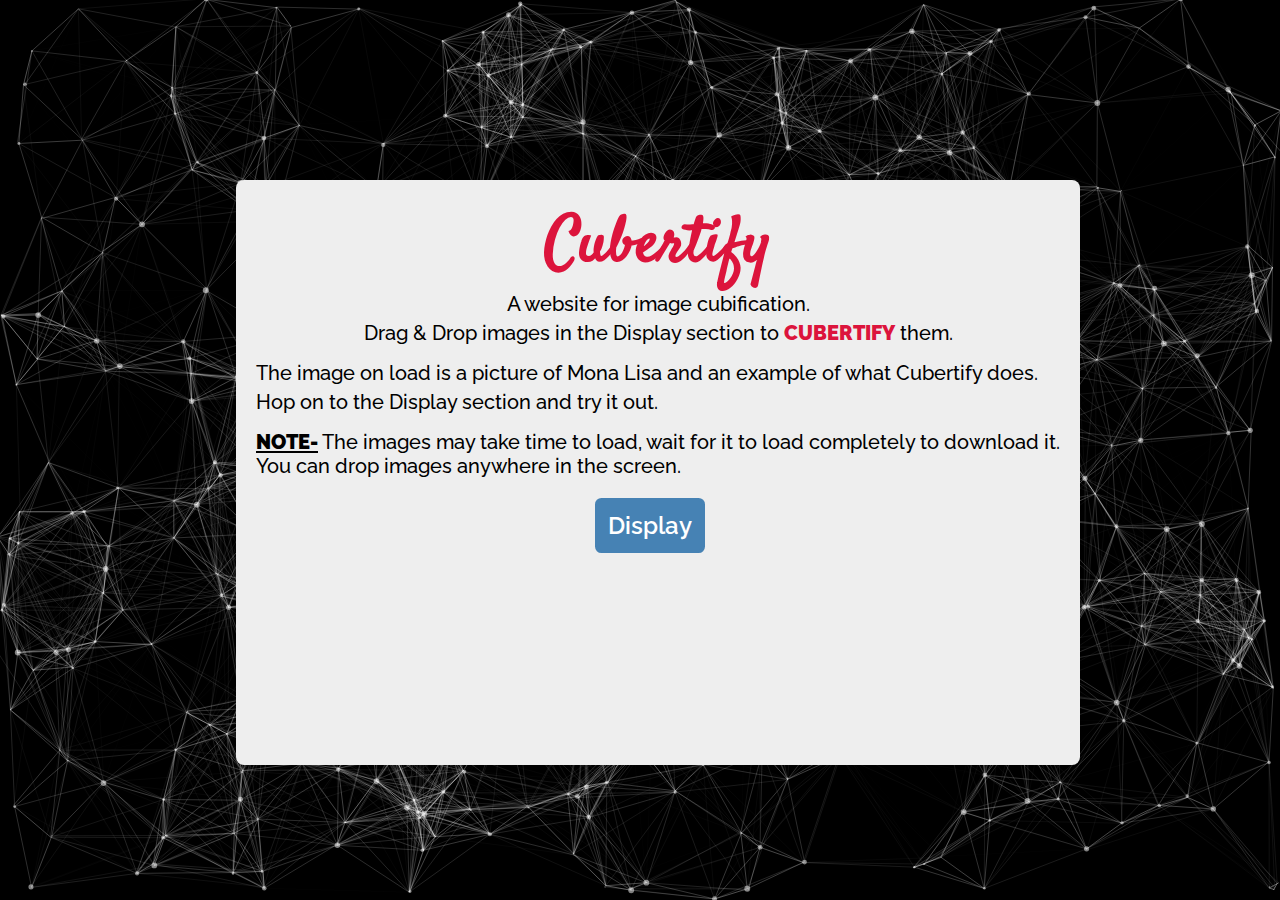
<file: index.html>
<!DOCTYPE html><html lang="en">
<head>
  <meta charset="utf-8">
  <title>Cubertify</title>
  <meta name="description" content="A simple website for image modification.">
  <meta name="author" content="Priyanshu Singh" />
  <meta name="viewport" content="width=device-width, initial-scale=1.0, minimum-scale=1.0, maximum-scale=1.0, user-scalable=no">
  <link rel="stylesheet" media="screen" href="index.css">

  <script type="text/javascript" src="main.js"></script>

<script src="https://code.jquery.com/jquery-3.6.0.min.js"
    integrity="sha256-/xUj+3OJU5yExlq6GSYGSHk7tPXikynS7ogEvDej/m4=" crossorigin="anonymous"></script>

    <link rel="icon" href="logo3.png" sizes="64x64" type="image/icon type">

<link rel="preconnect" href="https://fonts.gstatic.com">
<link href="https://fonts.googleapis.com/css2?family=Raleway:wght@400;500;700;800;900&display=swap" rel="stylesheet">
    <link href="https://fonts.googleapis.com/css2?family=Satisfy&display=swap" rel="stylesheet">

</head>
<body>

<div class="panel">
<h1><b>Cubertify</b></h1>
 <p style="text-align: center;">A website for image cubification.</p>
 <p style="text-align: center;">Drag & Drop images in the Display section to <span style="color: crimson; font-weight: 900;text-transform: uppercase;">Cubertify</span> them.</p>
 <p style="margin-top: 1rem ;">The image on load is a picture of Mona Lisa and an example of what Cubertify does.</p>
 <p>Hop on to the Display section and try it out.</p>
 <p style="margin-top: 1rem ;"><span style="font-weight: 900 !important;text-decoration: underline !important;"> NOTE-</span> The images may take time to load, wait for it to load completely to download it.<br>
  You can drop images anywhere in the screen.
 </p>
 <div style="text-align: center; padding-top: 1rem;">
   <button class="btn btn-outline-display" ><a href="display.html" style="text-decoration: none; color: #fff;"> Display</a> </button>
 </div>


</div>
<!-- particles.js container -->
<div id="particles-js"></div>

<!-- scripts -->
<script src="particles.min.js"></script>
<script src="app.js"></script>

</body>
</html>
</file>
<file: index.css>
html,body,div,span,object,iframe,h1,h2,h3,h4,h5,h6,p,blockquote,pre,abbr,address,cite,code,del,dfn,em,img,ins,kbd,q,samp,small,strong,sub,sup,var,b,i,dl,dt,dd,ol,ul,li,fieldset,form,label,legend,table,caption,tbody,tfoot,thead,tr,th,td,article,aside,canvas,details,figcaption,figure,footer,header,hgroup,menu,nav,section,summary,time,mark,audio,video{margin:0;padding:0;border:0;outline:0;font-size:100%;vertical-align:baseline;background:transparent}
body{line-height:1}

html,body{ 
	width:100%;
	height:100%;
	background:#111;
}

html{
  -webkit-tap-highlight-color: rgba(0, 0, 0, 0);
}

body{
  font:normal 75% Arial, Helvetica, sans-serif;
}

canvas{
  display:block;
  vertical-align:bottom;
}

#particles-js{
  width: 100%;
  height: 100%;
  background-color: #000;
  background-image: url('');
  background-size: cover;
  background-position: 50% 50%;
  background-repeat: no-repeat;
}

.panel {
  font-family: 'Raleway', sans-serif;
    font-size: 1.7em;
    position: absolute;
    z-index: 10;
    height: 65%;
    background: #eee;
    left:20%;
    top:20%;
    margin-left:-20px;
    padding: 20px;
    border-radius: .5rem;
    box-sizing: border-box;
    z-index: 100;
    font-weight: 500;
}
p {
  margin-bottom: .3rem;
}

.panel > h1 {
  font-family: 'Satisfy', cursive;
  font-size: 4rem;
  color: #dc143c;
  font-weight: 900;
  text-align: center;
}

canvas {
  top: 0;
  position: absolute;
  right: 0;
}
#canvas {
  border-radius: .5rem;
  top: 0;
  position: absolute;
  z-index: 200;
  height: 100vh; 
  width: 100vw; 
  display: block;
}

#image {
  position: absolute;
  top: 0;
  left: 155px;

}

.btn {
  background-color: transparent;
  font-size: 1.5rem;
  font-family: 'Raleway', sans-serif;
  padding: .6rem;
  outline: none;
  border-radius: .4rem;
  z-index: 500;
  font-weight: 600;
  cursor: pointer;
}

.btn-outline-danger {
  color: #fff;
  background-color: #dc3545;
  font-weight: 500;
  border: .2rem solid #dc3545;
  margin-right: 1rem;
}
.btn-outline-primary {
  color: #fff;
  margin-right: 1rem;
  background-color: lightseagreen;
  font-weight: 500;
  border: .2rem solid lightseagreen;
}
.btn-outline-display {
  color: #fff;
  margin-right: 1rem;
  background-color: steelblue;
  font-weight: 600;
  border: .2rem solid steelblue;
}
.btn-grp {
  z-index: 600;
  position: absolute;
  top: 34.313rem;
  right: 35rem;
}
</file>
